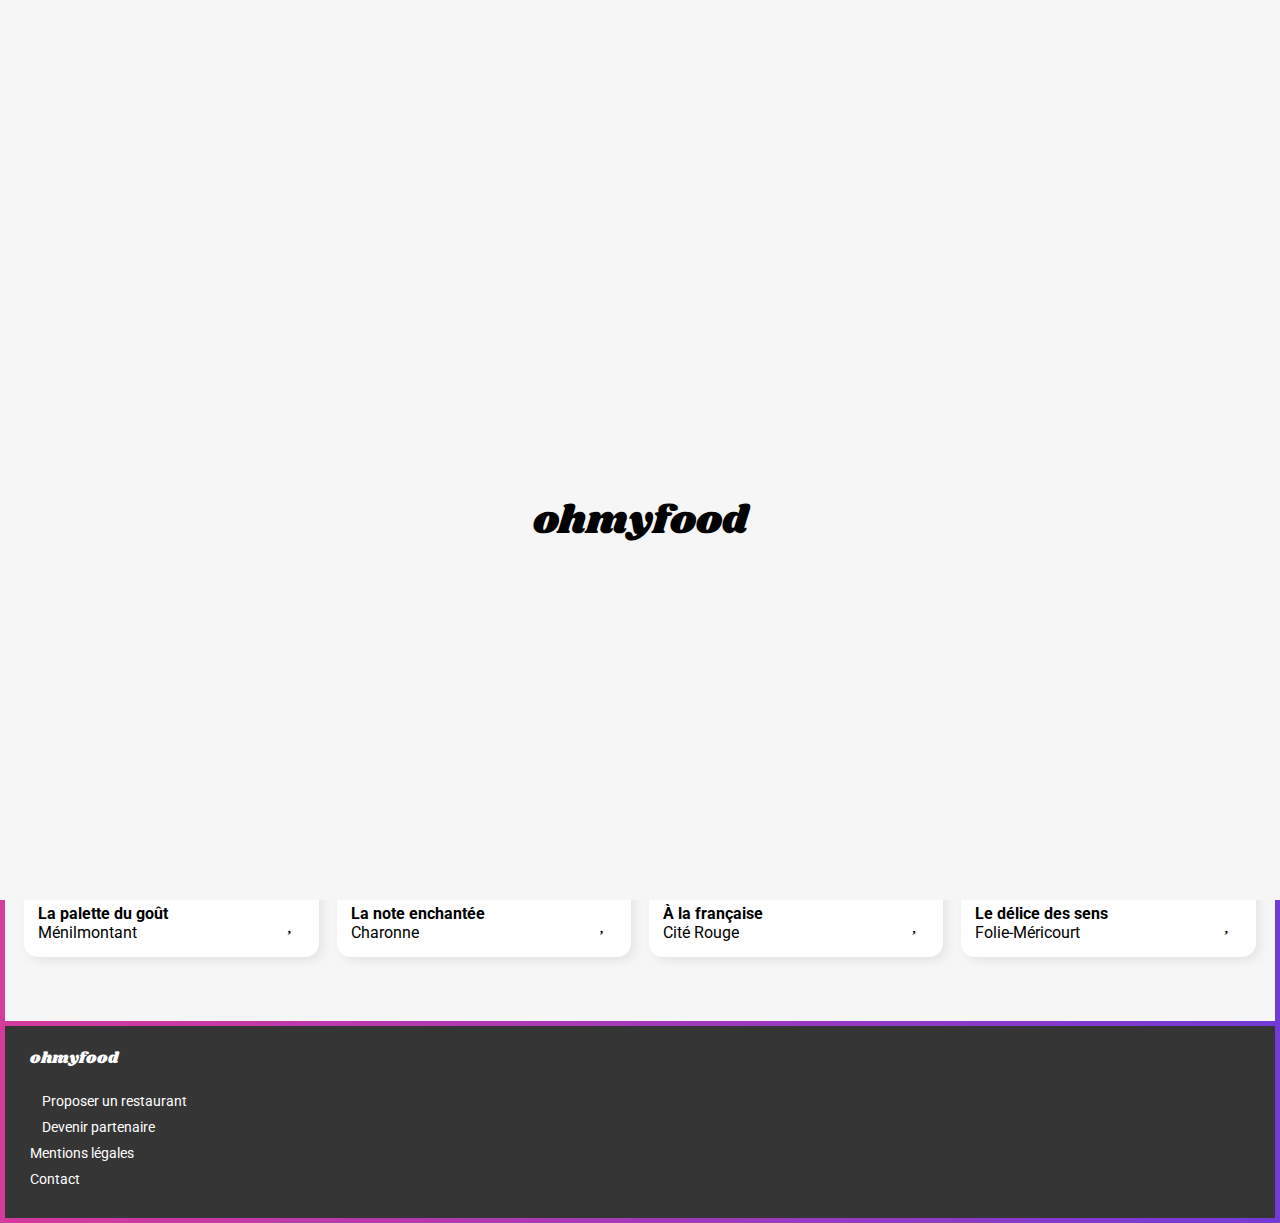
<file: index.html>
<!DOCTYPE html>
<html lang="en">
  <head>
    <meta charset="UTF-8" />
    <meta http-equiv="X-UA-Compatible" content="IE=edge" />
    <meta name="viewport" content="width=device-width, initial-scale=1.0" />
    <title>ohmyfood</title>
    <link href="https://stackpath.bootstrapcdn.com/font-awesome/4.7.0/css/font-awesome.min.css" rel="stylesheet"/>
    <link rel="stylesheet" href="https://use.fontawesome.com/releases/v5.15.4/css/all.css" integrity="sha384-DyZ88mC6Up2uqS4h/KRgHuoeGwBcD4Ng9SiP4dIRy0EXTlnuz47vAwmeGwVChigm" crossorigin="anonymous">
    <link rel="preconnect" href="https://fonts.googleapis.com" />
    <link rel="preconnect" href="https://fonts.gstatic.com" crossorigin />
    <link
      href="https://fonts.googleapis.com/css2?family=Roboto&family=Shrikhand&display=swap"
      rel="stylesheet"
    />
    <link rel="stylesheet" href="css/style.css" />
  </head>
  <body>
    <div class="loader">
      <div class="loader__color">
        <div></div>
        <div></div>
      </div>
      <p>ohmyfood</p>
    </div>
    <div class="content">
      <header>
        <span class="h_box-shadow">ohmyfood</span>
      </header>
      <main>
        <section class="explore">
          <div class="explore__where">
            <form action="#" method="POST">
              <i class="fas fa-map-marker-alt"></i>
              <input type="search" name="city" placeholder="Paris, Belleville">
            </form>
          </div>
          <div class="explore__book">
            <h1>Réservez le menu qui vous convient</h1>
            <p>
              Découvrez des restaurants d'exception, séléctionnés par nos soins.
            </p>
            <form style="display: inline" action="#ancreResto" method="get">
              <button class="explorer button">Explorer nos restaurants</button>
            </form>
          </div>
        </section>
        <section class="operation">
          <h2>Fonctionnement</h2>
          <div class="operation__w">
            <div class="operation__w--button">
              <div class="operation__w--circle">1</div>
              <i class="fas fa-mobile-alt"></i>
              <h3>Choisissez un restaurant</h3>
            </div>
            <div class="operation__w--button">
              <div class="operation__w--circle">2</div>
              <i class="fas fa-list-ul"></i>
              <h3>Composez votre menu</h3>
            </div>
            <div class="operation__w--button">
              <div class="operation__w--circle">3</div>
              <i class="fas fa-store"></i>
              <h3>Dégustez au restaurant</h3>
            </div>
          </div>
        </section>
        <section id="ancreResto" class="resto">
          <h2>Restaurants</h2>
          <div class="resto__w">
            <div class="resto__card">
              <a href="laPaletteDuGout.html">
                <div class="resto__card__img">
                  <img
                    src="images/restaurants/laPaletteDuGout.jpg"
                    alt="La palette du goût"
                  />
                  <div class="resto__card__new">Nouveau</div>
                </div>
              </a>
              <div class="resto__info">
                <a href="laPaletteDuGout.html">
                  <div>
                    <h3>La palette du goût</h3>
                    <p>Ménilmontant</p>
                  </div>
                </a>
                <div>
                  <i class="far fa-heart"></i>
                </div>
              </div>
            </div>
            <div class="resto__card">
              <a href="laNoteEnchantee.html">
                <div class="resto__card__img">
                  <img
                    src="images/restaurants/laNoteEnchantee.jpg"
                    alt="La note enchantée"
                  />
                  <div class="resto__card__new">Nouveau</div>
                </div>
              </a>
              <div class="resto__info">
                <a href="laNoteEnchantee.html">
                  <div>
                    <h3>La note enchantée</h3>
                    <p>Charonne</p>
                  </div>
                </a>
                <div>
                  <i class="far fa-heart"></i>
                </div>
              </div>
            </div>
            <div class="resto__card">
              <a href="aLaFrancaise.html">
                <div class="resto__card__img">
                  <img
                    src="images/restaurants/aLaFrancaise.jpg"
                    alt="À la française"
                  />
                </div>
              </a>
              <div class="resto__info">
                <a href="aLaFrancaise.html">
                  <div>
                    <h3>À la française</h3>
                    <p>Cité Rouge</p>
                  </div>
                </a>
                <div>
                  <i class="far fa-heart"></i>
                </div>
              </div>
            </div>
            <div class="resto__card">
              <a href="leDeliceDesSens.html">
                <div class="resto__card__img">
                  <img
                    src="images/restaurants/leDeliceDesSens.jpg"
                    alt="Le délice des sens"
                  />
                </div>
              </a>
              <div class="resto__info">
                <a href="leDeliceDesSens.html">
                  <div>
                    <h3>Le délice des sens</h3>
                    <p>Folie-Méricourt</p>
                  </div>
                </a>
                <div>
                  <i class="far fa-heart"></i>
                </div>
              </div>
            </div>
          </div>
        </section>
      </main>
      <footer>
        <h4>ohmyfood</h4>
        <ul>
          <li><i class="fas fa-utensils"></i><a href="#!">Proposer un restaurant</a></li>
          <li><i class="fas fa-hands-helping"></i><a href="#!">Devenir partenaire</a></li>
          <li><a href="#!">Mentions légales</a></li>
          <li><a href="mailto:contact@ohmyfood.com">Contact</a></li>
        </ul>
      </footer>
    </div>
  </body>
</html>
</file>
<file: css/style.css>
html,
body,
p,
ol,
ul,
li,
dl,
dt,
dd,
blockquote,
figure,
fieldset,
legend,
textarea,
pre,
iframe,
hr,
h1,
h2,
h3,
h4,
h5,
h6 {
  margin: 0;
  padding: 0;
}

h1,
h2,
h3,
h4,
h5,
h6 {
  font-size: 100%;
  font-weight: normal;
}

ul {
  list-style: none;
}

button,
input,
select {
  margin: 0;
}

html {
  box-sizing: border-box;
}

*,
*::before,
*::after {
  box-sizing: inherit;
}

img,
video {
  height: auto;
  max-width: 100%;
}

iframe {
  border: 0;
}

table {
  border-collapse: collapse;
  border-spacing: 0;
}

td,
th {
  padding: 0;
}

header,
main,
footer {
  max-width: 1440px;
  margin: auto;
}

@media screen and (min-width: 1025px) {
  header,
  main,
  footer {
    border: 10px solid;
    border-top: none;
    border-image-slice: 1;
    border-width: 5px;
    border-image-source: linear-gradient(to left, #743ad5, #d53a9d);
  }
}

body,
input,
button {
  font-family: "Roboto", sans-serif;
}

header span {
  font-family: "Shrikhand", cursive;
  font-size: 30px;
  color: black;
}

.operation h2,
.resto h2,
.explore h2 {
  font-size: 20px;
  font-weight: 900;
}

.operation h3 {
  font-size: 15px;
  font-weight: bold;
}

a {
  color: black;
  text-decoration: none;
}

a:visited {
  color: black;
}

a:hover {
  color: #9356dc;
}

input,
textarea,
button,
select,
a {
  -webkit-tap-highlight-color: rgba(0, 0, 0, 0);
}

i.far {
  font-size: 1.4rem;
}

.loader {
  position: fixed;
  z-index: 100;
  width: 100%;
  height: 100%;
  background-color: #f6f6f6;
  display: flex;
  justify-content: center;
  align-items: center;
  flex-direction: column;
  gap: 42px;
  animation: loaderKick 0.3s ease forwards 3s;
}

.loader p {
  font-family: "Shrikhand", cursive;
  font-weight: 100;
  font-size: 40px;
  animation: color 1.2s ease-in-out infinite;
}

.loader__color {
  width: 100px;
  height: 100px;
  position: relative;
  border-radius: 50%;
}

.loader__color div {
  box-sizing: border-box;
  position: absolute;
  width: 100%;
  height: 100%;
  border: 10px solid transparent;
  border-radius: 50%;
  animation: spinnerOne 1.2s linear infinite;
}

.loader__color div:nth-child(2) {
  border: 10px solid transparent;
  animation: spinnerTwo 1.2s linear infinite;
}

@keyframes spinnerOne {
  0% {
    transform: rotate(0deg);
    border-width: 9px;
    border-top-color: #9356dc;
  }
  50% {
    transform: rotate(180deg);
    border-width: 3px;
    border-top-color: #ff79da;
  }
  100% {
    transform: rotate(360deg);
    border-width: 9px;
    border-top-color: #9356dc;
  }
}

@keyframes spinnerTwo {
  0% {
    transform: rotate(0deg);
    border-width: 3px;
    border-bottom-color: #9356dc;
  }
  50% {
    transform: rotate(180deg);
    border-width: 9px;
    border-bottom-color: #ff79da;
  }
  100% {
    transform: rotate(360deg);
    border-width: 3px;
    border-bottom-color: #9356dc;
  }
}

@keyframes color {
  0% {
    color: #9356dc;
  }
  50% {
    color: #ff79da;
  }
  100% {
    color: #9356dc;
  }
}

@keyframes loaderKick {
  100% {
    opacity: 0;
    visibility: hidden;
  }
}

@keyframes invoke {
  0% {
    opacity: 0;
  }
  100% {
    opacity: 1;
  }
}

.starter {
  animation: invoke 1s ease-in-out;
}

.mainCourse {
  animation: invoke 2s ease-in-out;
}

.dessert {
  animation: invoke 3s ease-in-out;
}

.button {
  border-radius: 25px;
  background: linear-gradient(#ff79da, #9356dc);
  box-shadow: 1px 1px 8px grey;
  color: white;
  border: 0;
}

.button:hover {
  filter: brightness(115%);
  box-shadow: 2px 2px 12px grey;
  transition: 0.3s ease-in-out;
}

.fa-heart:hover {
  font-family: fontawesome;
  -webkit-text-fill-color: transparent;
  -webkit-background-clip: text;
  background-image: linear-gradient(#9356dc 20%, #ff79da);
  animation: pulse 0.8s ease-in-out infinite;
  cursor: pointer;
}

@keyframes pulse {
  0% {
    transform: scale(1);
  }
  50% {
    transform: scale(1.2);
  }
  100% {
    transform: scale(1);
  }
}

.choice {
  background-color: white;
  width: 93.066vw;
  max-width: 349px;
  height: 68px;
  border-radius: 14px;
  box-shadow: 4px 4px 8px #e5e5e5;
  display: flex;
  flex-direction: row;
}

.choice__left {
  padding: 15px 0 0 11px;
  width: 80.266vw;
  max-width: 301px;
}

.choice__left p {
  margin-top: 10px;
}

.choice__left h3,
.choice__left p {
  overflow: hidden;
  white-space: nowrap;
  text-overflow: ellipsis;
}

.choice__middle {
  width: 12.8vw;
  max-width: 48px;
  padding: 42px 22px 0 0;
}

.choice__right {
  opacity: 0;
  width: 0;
  background-color: #99e2d0;
  border-radius: 0 14px 14px 0;
  transition: 0.1s ease-in-out;
  display: flex;
  justify-content: center;
  align-items: center;
}

.choice__right .fa-check-circle {
  color: white;
}

.choice:hover .choice__left, .choice:active .choice__left {
  width: 60.266vw;
  max-width: 226px;
}

.choice:hover .choice__middle, .choice:active .choice__middle {
  width: 17.066vw;
  max-width: 64px;
  padding: 41px 22px 23px 16px;
}

@keyframes reveal {
  from {
    clip-path: inset(0 0 0 100%);
  }
  to {
    clip-path: inset(0 0 0 0);
  }
}

.choice:hover .choice__right, .choice:active .choice__right {
  width: 15.733vw;
  max-width: 59px;
  opacity: 1;
  animation: 0.3s reveal;
}

@keyframes rotate {
  0% {
    transform: rotate(0deg);
  }
  100% {
    transform: rotate(360deg);
  }
}

.choice:hover .fa-check-circle, .choice:active .fa-check-circle {
  font-size: 22px;
  animation: rotate 0.5s ease-in-out forwards;
}

header {
  width: 100%;
  height: 63px;
  position: relative;
  display: flex;
  justify-content: center;
  align-items: center;
}

header i {
  position: absolute;
  top: 26px;
  left: 23px;
  transform: scale(1.1, 1.1);
}

header a:hover {
  color: black;
}

.h_box-shadow {
  width: 100%;
  height: 61px;
  display: flex;
  justify-content: center;
  align-items: center;
  box-shadow: 4px 4px 8px #cfcfcf;
}

@media screen and (min-width: 1025px) {
  .h_box-shadow {
    box-shadow: none;
  }
}

.explore__where {
  display: flex;
  justify-content: center;
  align-items: center;
  gap: 19px;
  width: 100%;
  height: 50px;
  background-color: #eaeaea;
  color: #3a3a3a;
}

.explore__where i {
  width: 12px;
  height: 16px;
  color: #353535;
  margin-right: 18px;
}

.explore__where input {
  width: 110px;
  padding: 0;
  font-size: 14px;
  font-weight: 600;
  background-color: transparent;
  border: none;
}

.explore__where input::placeholder {
  color: black;
}

.explore__where input:focus {
  outline: none;
}

.explore__book {
  display: flex;
  justify-content: center;
  align-items: center;
  flex-direction: column;
  gap: 20px;
  text-align: center;
  background-color: #f6f6f6;
  padding: 43px 0 57px 0;
}

.explore__book .explorer {
  width: 219px;
  height: 50px;
  font-size: 16px;
}

.explore__book h1 {
  font-weight: bold;
  font-size: 22px;
  padding: 0 81px 0 65px;
}

.explore__book p {
  padding: 0 31px 0 39px;
  font-size: 16px;
  font-weight: 100;
}

.operation {
  width: 100%;
  padding: 52px 0 68px 0;
}

.operation h2 {
  padding: 0 0 32px 21px;
}

.operation__w {
  display: flex;
  justify-content: center;
  align-items: center;
  flex-direction: column;
  gap: 25px;
}

@media screen and (min-width: 768px) {
  .operation__w {
    flex-direction: row;
  }
}

.operation__w--button {
  position: relative;
  width: 85.86vw;
  max-width: 322px;
  height: 74px;
  background-color: #f6f6f6;
  box-shadow: 4px 4px 8px #e5e5e5;
  display: flex;
  justify-content: center;
  align-items: center;
  border-radius: 19px;
}

@media screen and (min-width: 768px) {
  .operation__w--button {
    width: 28vw;
    height: 60px;
  }
}

@media screen and (min-width: 1000px) {
  .operation__w--button {
    width: 85.86vw;
    max-width: 300px;
    height: 74px;
  }
}

.operation__w--button:hover {
  background-color: #f5edff;
}

.operation__w--button:hover i {
  color: #9356dc;
}

.operation__w--circle {
  position: absolute;
  left: -10px;
  width: 24px;
  height: 24px;
  border-radius: 50%;
  background-color: #9356dc;
  color: white;
  display: flex;
  justify-content: center;
  align-items: center;
  font-size: 11px;
}

.operation__w i {
  padding-left: 0;
  padding-right: 20px;
  color: #7e7e7e;
}

@media screen and (min-width: 768px) {
  .operation__w i {
    padding-left: 10px;
    padding-right: 10px;
  }
}

@media screen and (min-width: 1000px) {
  .operation__w i {
    padding-left: 0;
    padding-right: 20px;
  }
}

.resto {
  width: 100%;
  padding: 58px 0 64px 0;
  background-color: #f6f6f6;
}

.resto h2 {
  padding: 0 0 27px 21px;
}

.resto h3 {
  font-weight: bold;
}

.resto a:hover {
  color: black;
}

.resto__w {
  display: flex;
  flex-direction: column;
  align-items: center;
  gap: 18px;
}

@media screen and (min-width: 500px) {
  .resto__w {
    flex-direction: row;
    flex-wrap: wrap;
    justify-content: center;
  }
}

@media screen and (min-width: 900px) {
  .resto__w {
    padding: 0 8px 0 8px;
  }
}

.resto__card {
  width: 85vw;
  max-width: 335px;
  height: 251px;
  background-color: white;
  box-shadow: 4px 4px 8px #e5e5e5;
  border-radius: 14px;
}

@media screen and (min-width: 376px) {
  .resto__card {
    width: 90vw;
    max-width: unset;
  }
}

@media screen and (min-width: 500px) {
  .resto__card {
    width: 46vw;
  }
}

@media screen and (min-width: 900px) {
  .resto__card {
    width: 23vw;
    max-width: 335px;
  }
}

.resto__card img {
  width: 100%;
  height: 174px;
  object-fit: cover;
  border-radius: 14px 14px 0 0;
}

.resto__card__img {
  display: block;
  position: relative;
}

.resto__card__new {
  width: 81px;
  height: 29px;
  padding: 8px 0 0 15px;
  font-size: 13px;
  background-color: #99e2d0;
  color: #008766;
  display: block;
  position: absolute;
  top: 13px;
  right: 11px;
}

.resto__info {
  display: flex;
  justify-content: space-between;
  align-items: center;
  height: 77px;
  padding: 0 24px 0 14px;
}

footer {
  display: flex;
  flex-direction: column;
  justify-content: center;
  padding-left: 25px;
  width: 100%;
  height: 197px;
  background-color: #353535;
  color: white;
}

footer h4 {
  font-family: "Shrikhand", cursive;
  font-size: 16px;
  font-weight: 100;
  margin-bottom: 23px;
}

footer li {
  font-size: 14px;
  margin-bottom: 10px;
}

footer i {
  margin-right: 12px;
}

footer li a {
  color: white;
  text-decoration: none;
}

footer li a:visited {
  color: white;
}

footer li a:hover {
  color: #ff79da;
}

.menu a:hover {
  color: black;
}

.menu img {
  width: 100%;
  height: 258px;
  object-fit: cover;
}

.menu__w {
  transform: translateY(-38px);
  margin-bottom: -38px;
  width: 100%;
  background-color: #f6f6f6;
  border-radius: 39px 39px 0 0;
  padding: 41px 0 0 0;
  display: flex;
  flex-direction: column;
  align-items: center;
}

.menu__w__title {
  display: flex;
  justify-content: space-between;
  padding: 0 38px 0px 19px;
}

.menu__w__title--icon {
  display: flex;
  justify-content: center;
  align-items: center;
}

.menu h1 {
  font-family: "Shrikhand", cursive;
  font-size: 1.4rem;
  font-weight: 100;
}

@media screen and (min-width: 375px) {
  .menu h1 {
    font-size: 1.6rem;
  }
}

.menu h2 {
  text-transform: uppercase;
  font-size: 14px;
  font-weight: 100;
  margin-top: 36px;
  margin-left: 7px;
  border-bottom: 3px solid #99e2d0;
  width: 40px;
}

.menu .mealW {
  width: 93.066vw;
  max-width: 349px;
}

@media screen and (min-width: 768px) {
  .menu .mealW {
    width: 93.066vw;
    max-width: 708px;
  }
}

@media screen and (min-width: 1094px) {
  .menu .mealW {
    width: 93.066vw;
    max-width: 1067px;
  }
}

.menu h3 {
  font-weight: bold;
}

.menu p {
  font-size: 14px;
  font-weight: 100;
}

.order_w {
  height: 154px;
  display: flex;
  justify-content: center;
  align-items: center;
}

.order_w .order {
  width: 186px;
  height: 50px;
}

.meal {
  margin-top: 14px;
  display: flex;
  flex-direction: column;
  gap: 10px;
}

@media screen and (min-width: 768px) {
  .meal {
    flex-direction: row;
    flex-wrap: wrap;
  }
}

@media screen and (min-width: 768px) and (min-width: 768px) {
  .meal {
    width: 93.066vw;
    max-width: 708px;
  }
}

@media screen and (min-width: 768px) and (min-width: 1094px) {
  .meal {
    width: 93.066vw;
    max-width: 1067px;
  }
}
</file>
